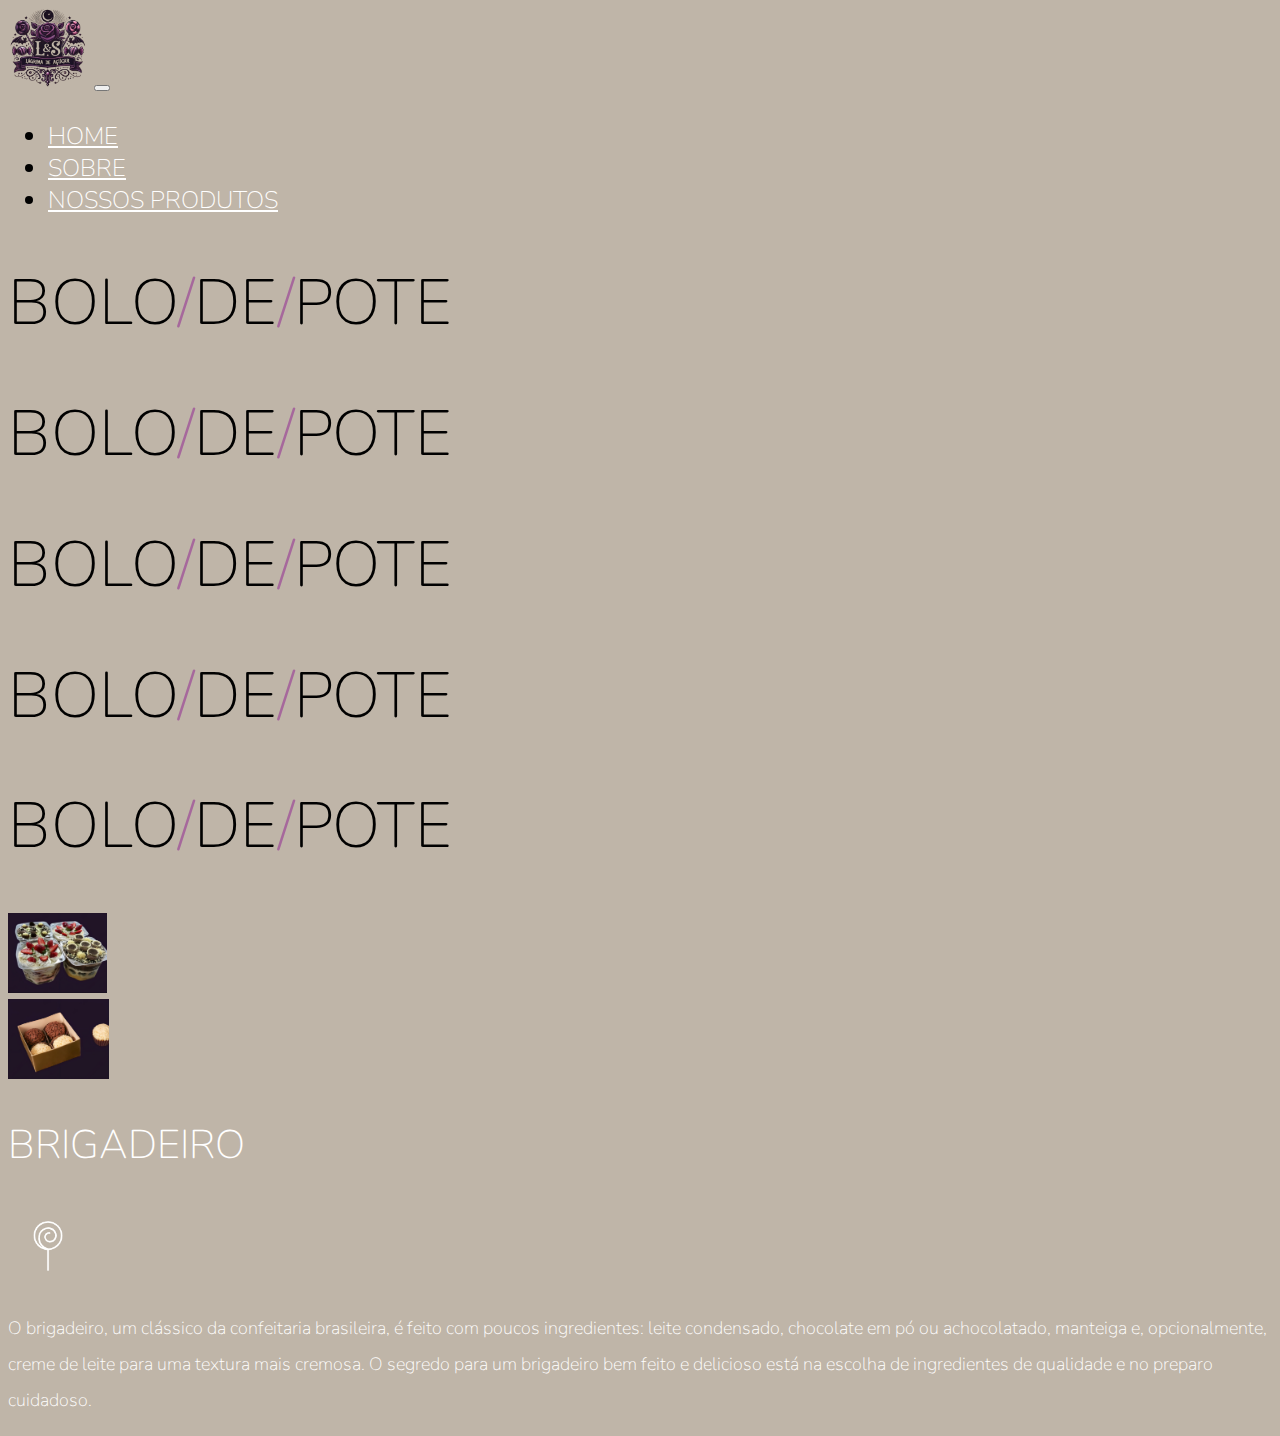
<file: index.html>
<!doctype html>
<html lang="en">
  <head>
    <!-- Required meta tags -->
    <meta charset="utf-8">
    <meta name="viewport" content="width=device-width, initial-scale=1, shrink-to-fit=no">
    
    <!-- Google Font -->
    <link href="https://fonts.googleapis.com/css?family=Nunito:200,300,400,700" rel="stylesheet">

    <!-- Bootstrap CSS -->
    <link rel="stylesheet" href="https://stackpath.bootstrapcdn.com/bootstrap/4.1.3/css/bootstrap.min.css" integrity="sha384-MCw98/SFnGE8fJT3GXwEOngsV7Zt27NXFoaoApmYm81iuXoPkFOJwJ8ERdknLPMO" crossorigin="anonymous">
    
    <!-- Custom CSS -->
    <link rel="stylesheet" href="app.css">

    <title>Sugar Tear</title>
  </head>
  
  <body>
    <nav id="mainNavbar" class="navbar navbar-dark navbar-expand-md py-0">
      <img src="./imgs/logo semfundo.png">
      <!--<a href="#" class="navbar-brand">LÁGRIMA DE AÇÚCAR</a> -->
      <button class="navbar-toggler" data-toggle="collapse" data-target="#navLinks" aria-label="Toggle navigation">
        <span class="navbar-toggler-icon"></span>
      </button>
      <div class="collapse navbar-collapse" id="navLinks">
        <ul class="navbar-nav">
          <li class="nav-item">
            <a href="" class="nav-link">HOME</a>
          </li>
          <li class="nav-item">
            <a href="" class="nav-link">SOBRE</a>
          </li>
          <li class="nav-item">
            <a href="" class="nav-link">NOSSOS PRODUTOS</a>
          </li>
          
        </ul>
      </div>
    </nav>

    <section class="container-fluid px-0">
      <div class="row align-items-center">
        <div class="col-lg-6">
          <div id="headingGroup" class="text-white text-center d-done d-lg-lblock mt-5">
            <h1 class="display-2">BOLO<span>/</span>DE<span>/</span>POTE</h1>
            <h1 class="display-2">BOLO<span>/</span>DE<span>/</span>POTE</h1>
            <h1 class="display-2">BOLO<span>/</span>DE<span>/</span>POTE</h1>
            <h1 class="display-2">BOLO<span>/</span>DE<span>/</span>POTE</h1>
            <h1 class="display-2">BOLO<span>/</span>DE<span>/</span>POTE</h1>
          </div>
        </div>
        <div class="col-lg-6">
          <img class="img-fluid" src="./imgs/bolo de pote.png" alt="">
        </div>
      </div>
    </section>

    <section class="container-fluid px-0">
      <div class="row align-items-center ">
        <div class="col-md-6 order-2 order-md-1">
          <img src="imgs/brigadeiro.png" alt="" class="img-fluid">
        </div>
        <div class="col-md-6 text-center order-1 order-md-2">
          <div class="row justify-content-center">
            <div class="col-10 col-lg-8 blurb mt-5 mt-md-0">
              <h2>BRIGADEIRO</h2>
          <img src="imgs/lolli_icon.png" class="d-none d-lg-inline">
          <P class="lead">O brigadeiro, um clássico da confeitaria brasileira, é feito com poucos ingredientes: leite condensado, chocolate em pó ou achocolatado, manteiga e, opcionalmente, creme de leite para uma textura mais cremosa. O segredo para um brigadeiro bem feito e delicioso está na escolha de ingredientes de qualidade e no preparo cuidadoso.</P>
        </div>
            </div>
          </div>
      </div>
    </section>

    <!-- Optional JavaScript -->
    <!-- jQuery first, then Popper.js, then Bootstrap JS -->
    <script src="https://code.jquery.com/jquery-3.3.1.slim.min.js" integrity="sha384-q8i/X+965DzO0rT7abK41JStQIAqVgRVzpbzo5smXKp4YfRvH+8abtTE1Pi6jizo" crossorigin="anonymous"></script>
    <script src="https://cdnjs.cloudflare.com/ajax/libs/popper.js/1.14.3/umd/popper.min.js" integrity="sha384-ZMP7rVo3mIykV+2+9J3UJ46jBk0WLaUAdn689aCwoqbBJiSnjAK/l8WvCWPIPm49" crossorigin="anonymous"></script>
    <script src="https://stackpath.bootstrapcdn.com/bootstrap/4.1.3/js/bootstrap.min.js" integrity="sha384-ChfqqxuZUCnJSK3+MXmPNIyE6ZbWh2IMqE241rYiqJxyMiZ6OW/JmZQ5stwEULTy" crossorigin="anonymous"></script>
    
    <script>
      $(function (){
        $(document).scroll(function(){
          var $nav = $("#mainNavbar");
          $nav.toggleClass ("scrolled", $(this).scrollTop() > $nav.height());
        });
      });
    </script>

  </body>
</html>
</file>
<file: app.css>
body {
    background-color: #BFB5A8;
    font-family: "Nunito", sans-serif;
}

img {
    height: 80px;
}

.blurb h2 {
    color: white;
    font-weight: 100;
    font-size: 2.5rem;
}

.blurb p {
    color: white;
    font-weight: 100;
    font-size: 1.125rem;
    line-height: 2;
}


#mainNavbar {
    font-size: 1.5rem;
    font-weight: 100;
}

#mainNavbar .nav-link {
    color: white;
}

#mainNavbar .nav-link:hover {
    color: #A6689C;
}

#headingGroup span {
    color: #A6689C;
}

#headingGroup h1 {
    font-weight: 100;
    font-size: 4rem;
}

.navbar .scrolled {
    background: #A6689C;
    
}

@media (max-width: 1200px) {
    #headingGroup h1 {
        font-weight: 100;
        font-size: 3rem;
    }
}
</file>
